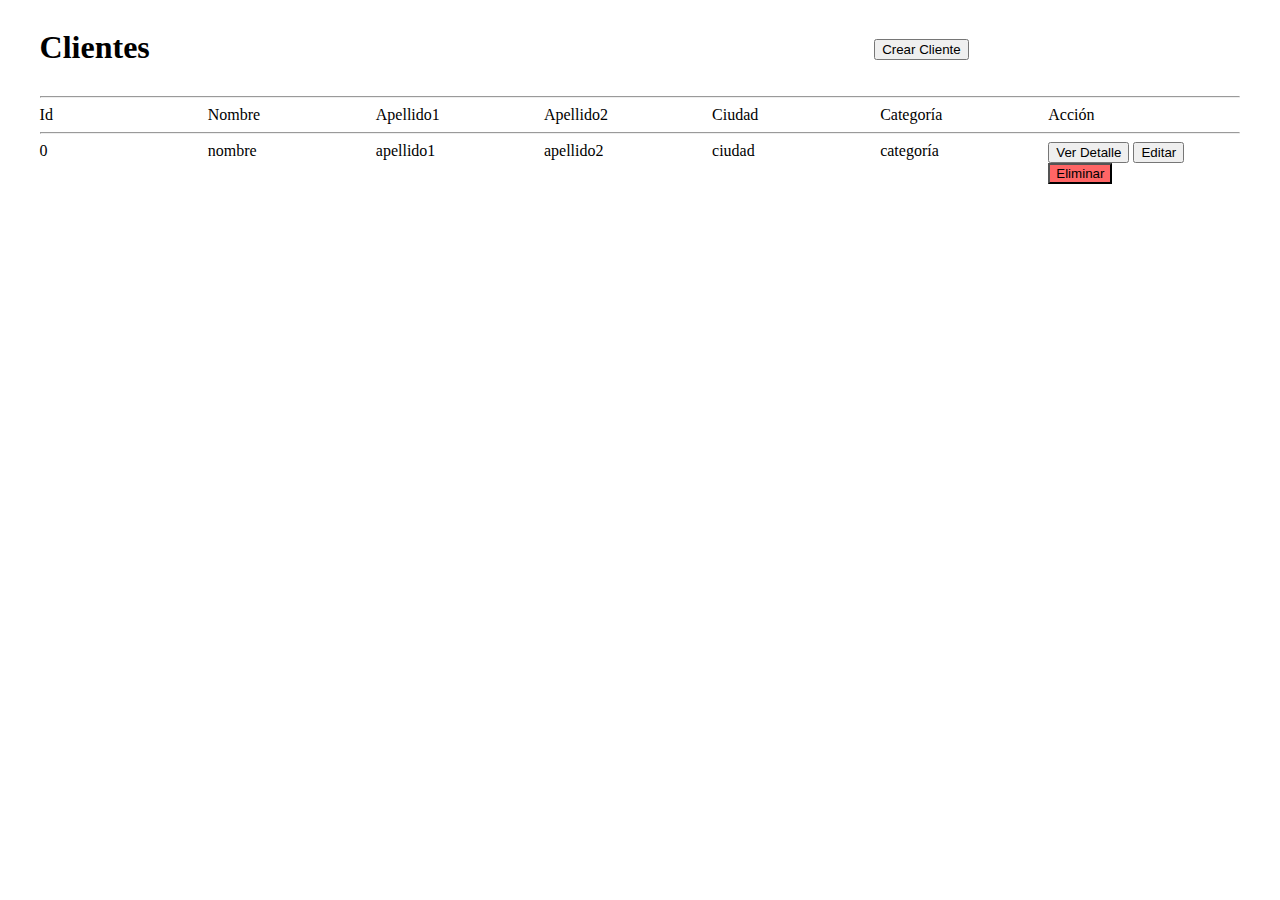
<file: src/main/resources/templates/clientes.html>
<!DOCTYPE html SYSTEM "http://www.thymeleaf.org/dtd/xhtml1-strict-thymeleaf-4.dtd">
<html xmlns:th="http://www.thymeleaf.org">
<head>
<meta charset="UTF-8">
<title>Clientes</title>
<style>
.clearfix::after {
	content: "";
	display: block;
	clear: both;
}

</style>
</head>
<body>
<body>

	<div id="contenedora" style="float:none; margin: 0 auto;width: 95%;" >
		<div class="clearfix">
			<div style="float: left; width: 50%">
				<h1>Clientes</h1>
			</div>
			<div style="float: none;width: auto;overflow: hidden;min-height: 80px;position: relative;">
				
				<div style="position: absolute; left: 39%; top : 39%;">
					
						<form action="/clientes/crear">
							<input type="submit" value="Crear Cliente">
						</form>
					</div>
				
			</div>
		</div>
		<div class="clearfix">
			<hr/>
		</div>
		<div class="clearfix">
			<div style="float: left;width: 14%">Id</div>
			<div style="float: left;width: 14%">Nombre</div>
			<div style="float: left;width: 14%">Apellido1</div>
			<div style="float: left;width: 14%">Apellido2</div>
			<div style="float: left;width: 14%">Ciudad</div>
			<div style="float: left;width: 14%">Categoría</div>
			<div style="float: none;width: auto;overflow: hidden;">Acción</div>
		</div>
		<div class="clearfix">
			<hr/>
		</div>

		<div  th:each="cliente : ${listaClientes}" style="margin-top: 6px;" class="clearfix">
			<div style="float: left;width: 14%" th:text="${cliente.id}">0</div>
			<div style="float: left;width: 14%" th:text="${cliente.nombre}">nombre</div>
			<div style="float: left;width: 14%" th:text="${cliente.apellido1}">apellido1</div>
			<div style="float: left;width: 14%" th:text="${cliente.apellido2 ?: '&nbsp;'}">apellido2</div>
			<div style="float: left;width: 14%" th:text="${cliente.ciudad}">ciudad</div>
			<div style="float: left;width: 14%" th:text="${cliente.categoria}">categoría</div>
			<div style="float: none;width: auto;overflow: hidden;">

				<form th:action="@{/cliente/__${cliente.id}__}" style="display: inline;">
					<input class="" type="submit" value="Ver Detalle" />
				</form>

				<form th:action="@{/clientes/editar/}+${cliente.id} " style="display: inline;">
    				<input class="" type="submit" value="Editar" />
				</form>

				<form th:action="@{/clientes/borrar/__${cliente.id}__}" method="post" style="display: inline;">
    				<input class="btn btn-danger" type="submit" value="Eliminar" style="background-color: #ff6565;" />
				</form>

			</div>
		</div>
	</div>
	<script src="https://cdn.jsdelivr.net/npm/bootstrap@5.3.2/dist/js/bootstrap.bundle.min.js" integrity="sha384-C6RzsynM9kWDrMNeT87bh95OGNyZPhcTNXj1NW7RuBCsyN/o0jlpcV8Qyq46cDfL" crossorigin="anonymous"></script>
</body>
</body>
</html>
</file>
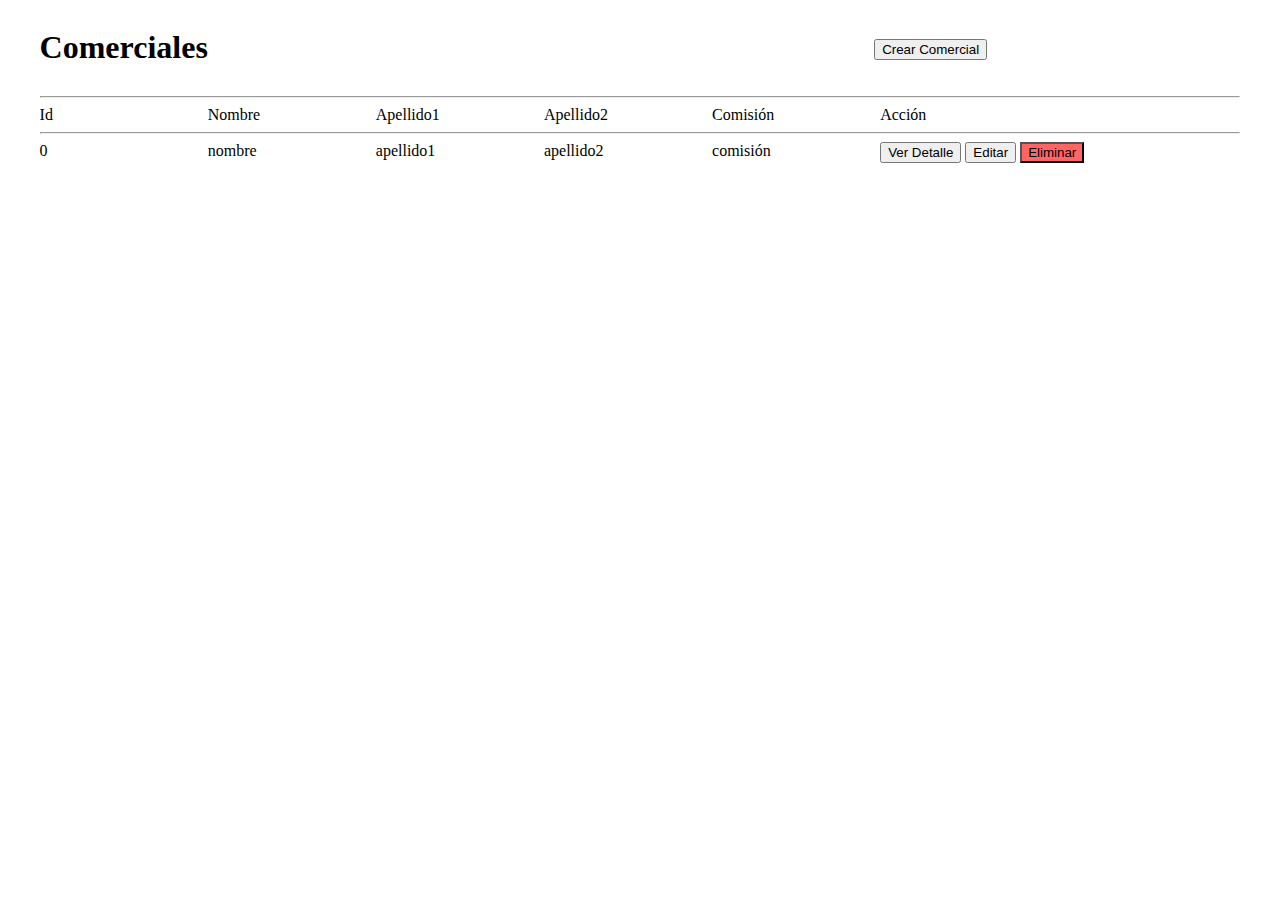
<file: src/main/resources/templates/comerciales.html>
<!DOCTYPE html SYSTEM "http://www.thymeleaf.org/dtd/xhtml1-strict-thymeleaf-4.dtd">
<html xmlns:th="http://www.thymeleaf.org">
<head>
    <meta charset="UTF-8">
    <title>Comerciales</title>
    <style>
        .clearfix::after {
            content: "";
            display: block;
            clear: both;
        }

    </style>

    <link href="https://cdn.jsdelivr.net/npm/bootstrap@5.3.2/dist/css/bootstrap.min.css" rel="stylesheet" integrity="sha384-T3c6CoIi6uLrA9TneNEoa7RxnatzjcDSCmG1MXxSR1GAsXEV/Dwwykc2MPK8M2HN" crossorigin="anonymous">
</head>
<body>
<body>

<div id="contenedora" style="float:none; margin: 0 auto;width: 95%;" >
    <div class="clearfix">
        <div style="float: left; width: 50%">
            <h1>Comerciales</h1>
        </div>
        <div style="float: none;width: auto;overflow: hidden;min-height: 80px;position: relative;">

            <div style="position: absolute; left: 39%; top : 39%;">

                <form action="/comerciales/crear">
                    <input type="submit" value="Crear Comercial">
                </form>
            </div>

        </div>
    </div>
    <div class="clearfix">
        <hr/>
    </div>
    <div class="clearfix">
        <div style="float: left;width: 14%">Id</div>
        <div style="float: left;width: 14%">Nombre</div>
        <div style="float: left;width: 14%">Apellido1</div>
        <div style="float: left;width: 14%">Apellido2</div>
        <div style="float: left;width: 14%">Comisión</div>
        <div style="float: none;width: auto;overflow: hidden;">Acción</div>
    </div>
    <div class="clearfix">
        <hr/>
    </div>

    <div  th:each="comercial : ${listaComerciales}" style="margin-top: 6px;" class="clearfix">
        <div style="float: left;width: 14%" th:text="${comercial.id}">0</div>
        <div style="float: left;width: 14%" th:text="${comercial.nombre}">nombre</div>
        <div style="float: left;width: 14%" th:text="${comercial.apellido1}">apellido1</div>
        <div style="float: left;width: 14%" th:text="${comercial.apellido2 ?: '&nbsp;'}">apellido2</div>
        <div style="float: left;width: 14%" th:text="${comercial.comision}">comisión</div>
        <div style="float: none;width: auto;overflow: hidden;">
            <form th:action="@{/comercial/__${comercial.id}__}" style="display: inline;">
                <input type="submit" value="Ver Detalle" />
            </form>
            <form th:action="@{/comerciales/editar/}+${comercial.id} " style="display: inline;">
                <input type="submit" value="Editar" />
            </form>
            <form th:action="@{/comerciales/borrar/__${comercial.id}__}" method="post" style="display: inline;">
                <input type="submit" value="Eliminar" style="background-color: #ff6565;" />
            </form>
        </div>
    </div>
</div>

<script src="https://cdn.jsdelivr.net/npm/bootstrap@5.3.2/dist/js/bootstrap.bundle.min.js" integrity="sha384-C6RzsynM9kWDrMNeT87bh95OGNyZPhcTNXj1NW7RuBCsyN/o0jlpcV8Qyq46cDfL" crossorigin="anonymous"></script>
</body>
</body>
</html>
</file>
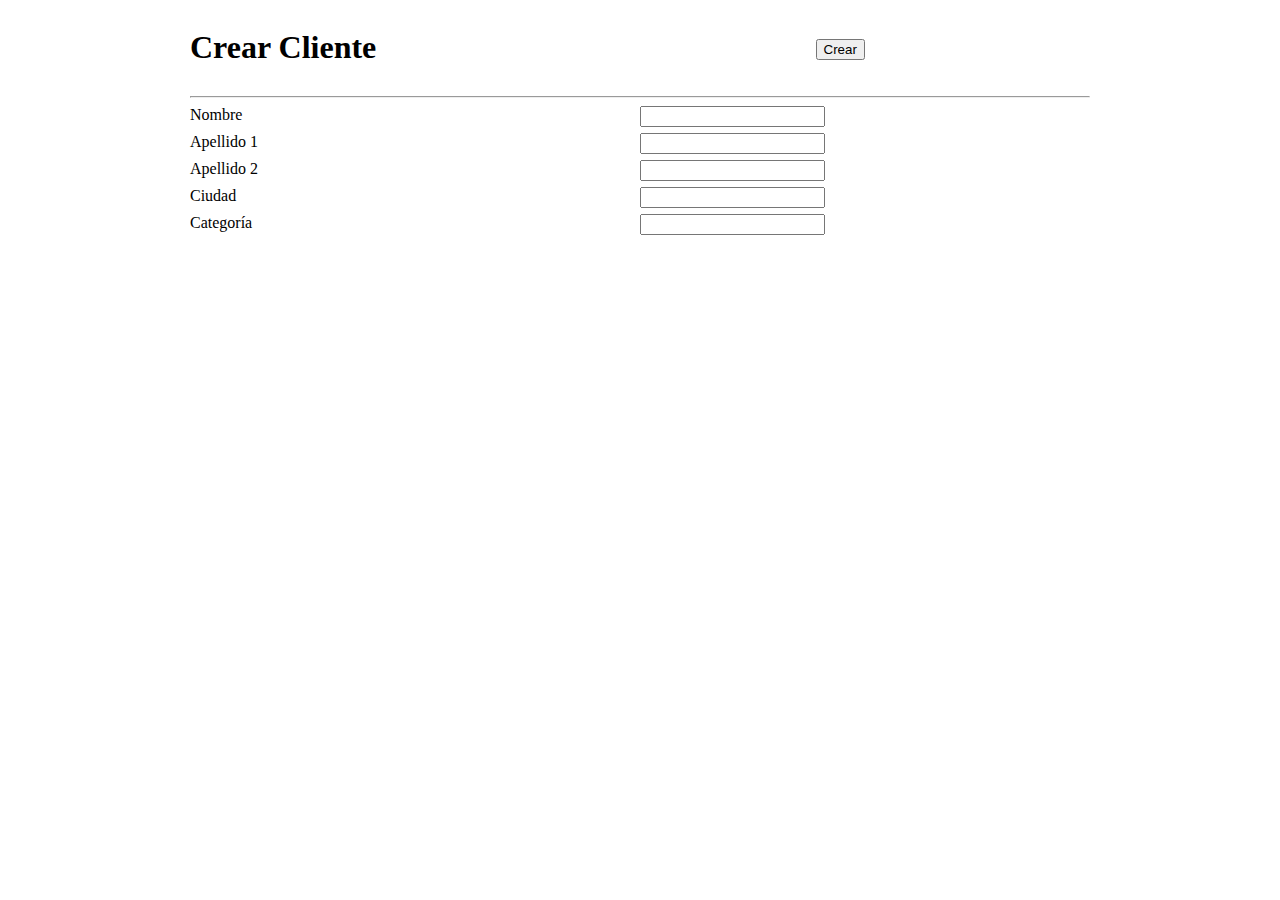
<file: src/main/resources/templates/crear-cliente.html>
<!DOCTYPE html SYSTEM "http://www.thymeleaf.org/dtd/xhtml1-strict-thymeleaf-4.dtd">
<html xmlns:th="http://www.thymeleaf.org">
<head>
    <meta charset="UTF-8">
    <title>Crear cliente</title>
    <style>
        .clearfix::after {
            content: "";
            display: block;
            clear: both;
        }

    </style>
    <link href="https://cdn.jsdelivr.net/npm/bootstrap@5.3.2/dist/css/bootstrap.min.css" rel="stylesheet" integrity="sha384-T3c6CoIi6uLrA9TneNEoa7RxnatzjcDSCmG1MXxSR1GAsXEV/Dwwykc2MPK8M2HN" crossorigin="anonymous">
</head>
<body>

<div id="contenedora" style="float:none; margin: 0 auto;width: 900px;" >
    <form th:action="@{/clientes/crear}" th:object="${cliente}" method="post">
        <div class="clearfix">
            <div style="float: left; width: 50%">
                <h1>Crear Cliente</h1>
            </div>
            <div style="float: none;width: auto;overflow: hidden;min-height: 80px;position: relative;">

                <div style="position: absolute; left: 39%; top : 39%;">
                    <input type="submit" value="Crear"/>
                </div>

            </div>
        </div>

        <div class="clearfix">
            <hr/>
        </div>

        <div style="margin-top: 6px;" class="clearfix">
            <div style="float: left;width: 50%">
                Nombre
            </div>
            <div style="float: none;width: auto;overflow: hidden;">
                <input th:field="*{nombre}" />
            </div>
        </div>

        <div style="margin-top: 6px;" class="clearfix">
            <div style="float: left;width: 50%">
                Apellido 1
            </div>
            <div style="float: none;width: auto;overflow: hidden;">
                <input th:field="*{apellido1}" />
            </div>
        </div>

        <div style="margin-top: 6px;" class="clearfix">
            <div style="float: left;width: 50%">
                Apellido 2
            </div>
            <div style="float: none;width: auto;overflow: hidden;">
                <input th:field="*{apellido2}" />
            </div>
        </div>

        <div style="margin-top: 6px;" class="clearfix">
            <div style="float: left;width: 50%">
                Ciudad
            </div>
            <div style="float: none;width: auto;overflow: hidden;">
                <input th:field="*{ciudad}" />
            </div>
        </div>

        <div style="margin-top: 6px;" class="clearfix">
            <div style="float: left;width: 50%">
                Categoría
            </div>
            <div style="float: none;width: auto;overflow: hidden;">
                <input th:field="*{categoria}" />
            </div>
        </div>
    </form>
</div>
<script src="https://cdn.jsdelivr.net/npm/bootstrap@5.3.2/dist/js/bootstrap.bundle.min.js" integrity="sha384-C6RzsynM9kWDrMNeT87bh95OGNyZPhcTNXj1NW7RuBCsyN/o0jlpcV8Qyq46cDfL" crossorigin="anonymous"></script>
</body>
</html>
</file>
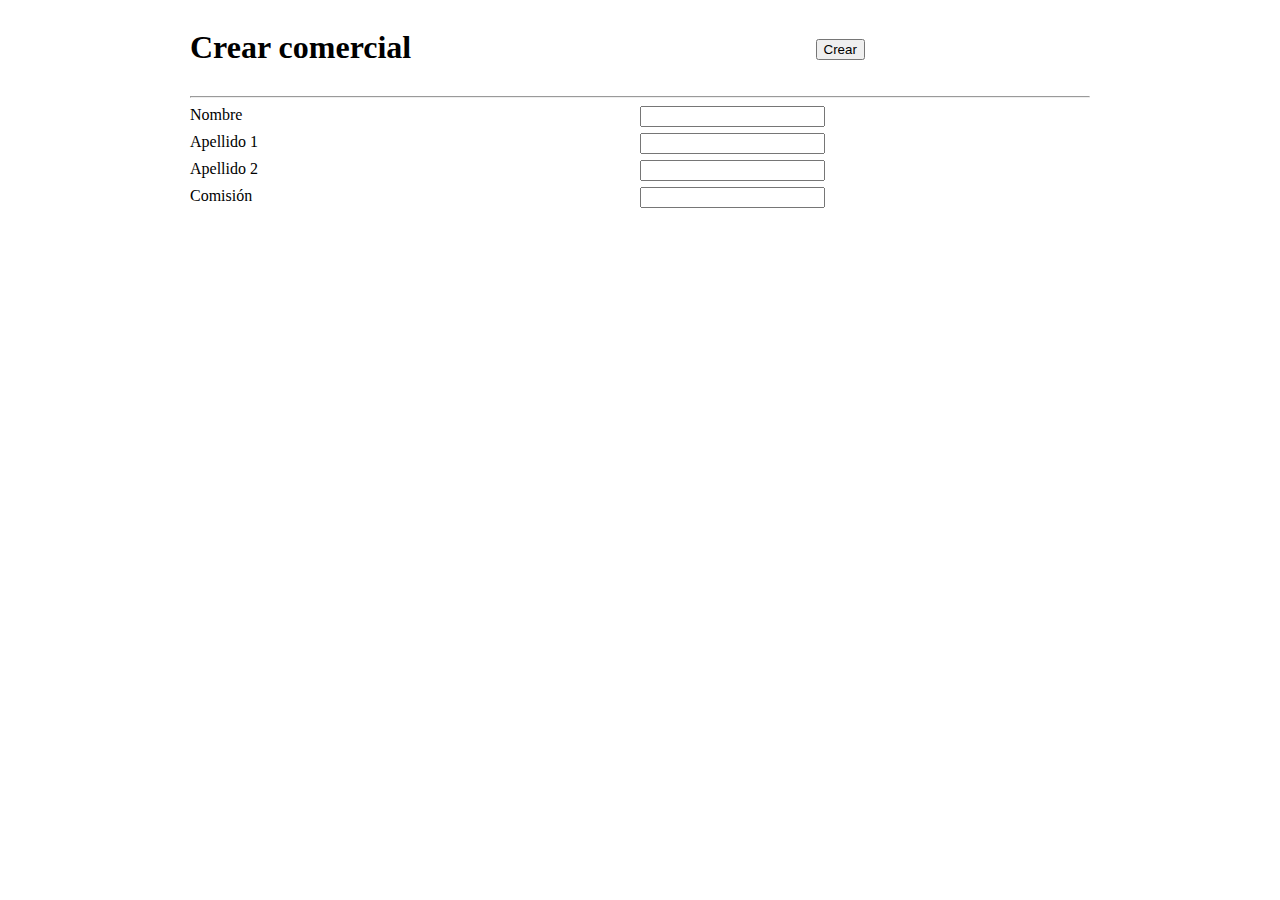
<file: src/main/resources/templates/crear-comercial.html>
<!DOCTYPE html SYSTEM "http://www.thymeleaf.org/dtd/xhtml1-strict-thymeleaf-4.dtd">
<html xmlns:th="http://www.thymeleaf.org">
<head>
    <meta charset="UTF-8">
    <title>Crear comercial</title>
    <style>
        .clearfix::after {
            content: "";
            display: block;
            clear: both;
        }

    </style>
    <link href="https://cdn.jsdelivr.net/npm/bootstrap@5.3.2/dist/css/bootstrap.min.css" rel="stylesheet" integrity="sha384-T3c6CoIi6uLrA9TneNEoa7RxnatzjcDSCmG1MXxSR1GAsXEV/Dwwykc2MPK8M2HN" crossorigin="anonymous">
</head>
<body>

<div id="contenedora" style="float:none; margin: 0 auto;width: 900px;" >
    <form th:action="@{/comerciales/crear}" th:object="${comercial}" method="post">
        <div class="clearfix">
            <div style="float: left; width: 50%">
                <h1>Crear comercial</h1>
            </div>
            <div style="float: none;width: auto;overflow: hidden;min-height: 80px;position: relative;">

                <div style="position: absolute; left: 39%; top : 39%;">
                    <input type="submit" value="Crear"/>
                </div>

            </div>
        </div>

        <div class="clearfix">
            <hr/>
        </div>

        <div style="margin-top: 6px;" class="clearfix">
            <div style="float: left;width: 50%">
                Nombre
            </div>
            <div style="float: none;width: auto;overflow: hidden;">
                <input th:field="*{nombre}" />
            </div>
        </div>

        <div style="margin-top: 6px;" class="clearfix">
            <div style="float: left;width: 50%">
                Apellido 1
            </div>
            <div style="float: none;width: auto;overflow: hidden;">
                <input th:field="*{apellido1}" />
            </div>
        </div>

        <div style="margin-top: 6px;" class="clearfix">
            <div style="float: left;width: 50%">
                Apellido 2
            </div>
            <div style="float: none;width: auto;overflow: hidden;">
                <input th:field="*{apellido2}" />
            </div>
        </div>

        <div style="margin-top: 6px;" class="clearfix">
            <div style="float: left;width: 50%">
                Comisión
            </div>
            <div style="float: none;width: auto;overflow: hidden;">
                <input th:field="*{comision}" />
            </div>
        </div>
    </form>
</div>
<script src="https://cdn.jsdelivr.net/npm/bootstrap@5.3.2/dist/js/bootstrap.bundle.min.js" integrity="sha384-C6RzsynM9kWDrMNeT87bh95OGNyZPhcTNXj1NW7RuBCsyN/o0jlpcV8Qyq46cDfL" crossorigin="anonymous"></script>
</body>
</html>
</file>
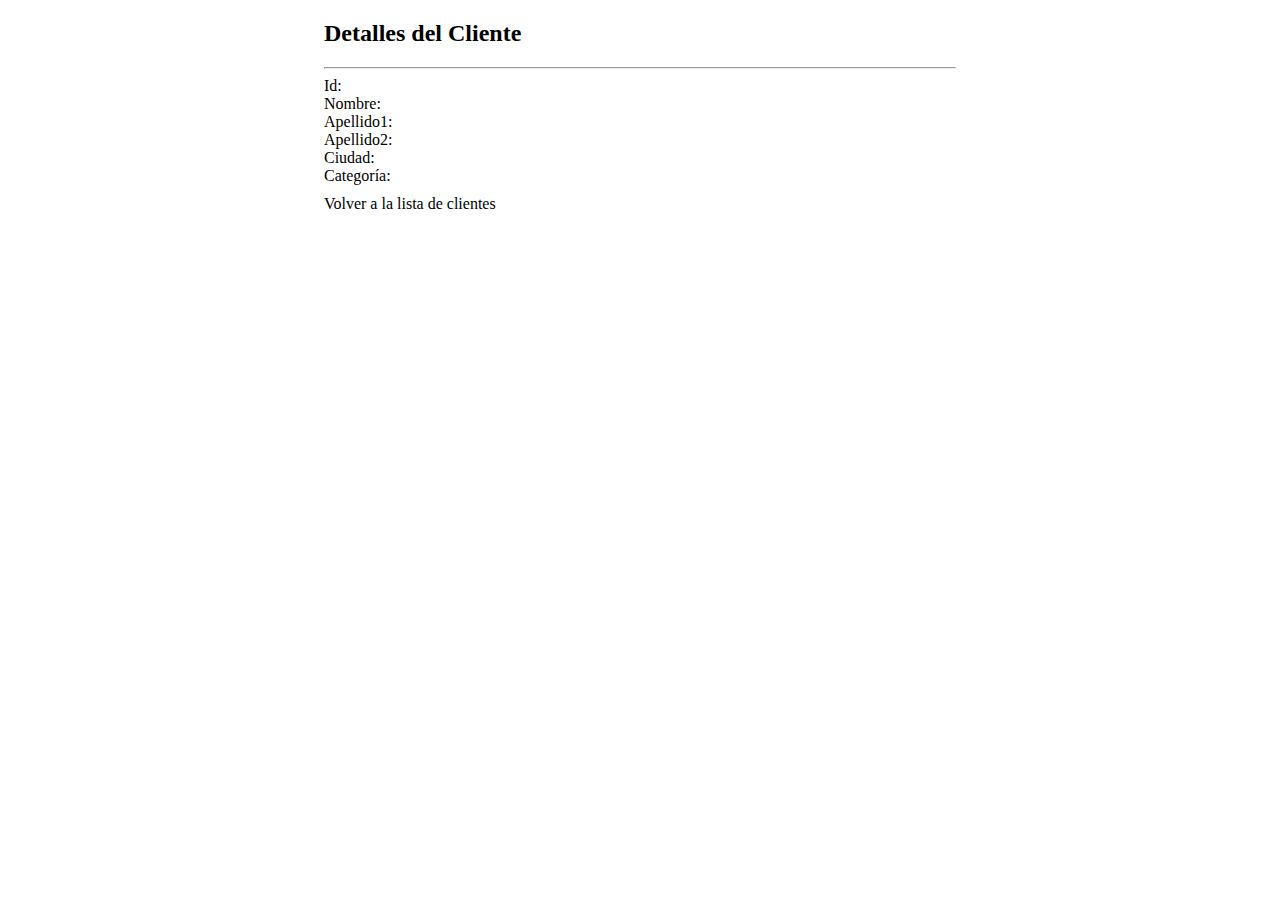
<file: src/main/resources/templates/detalle-cliente.html>
<!DOCTYPE html SYSTEM "http://www.thymeleaf.org/dtd/xhtml1-strict-thymeleaf-4.dtd">
<html xmlns:th="http://www.thymeleaf.org">
<head>
    <meta charset="UTF-8">
    <title>Detalles del Cliente</title>
    <style>
        .clearfix::after {
            content: "";
            display: block;
            clear: both;
        }
    </style>
    <link href="https://cdn.jsdelivr.net/npm/bootstrap@5.3.2/dist/css/bootstrap.min.css" rel="stylesheet" integrity="sha384-T3c6CoIi6uLrA9TneNEoa7RxnatzjcDSCmG1MXxSR1GAsXEV/Dwwykc2MPK8M2HN" crossorigin="anonymous">
</head>
<body>

<div id="detallesCliente" style="float:none; margin: 0 auto;width: 50%;" >
    <div class="clearfix">
        <h2>Detalles del Cliente</h2>
    </div>
    <div class="clearfix">
        <hr/>
    </div>
    <div class="clearfix">
        <div style="float: left;width: 30%">Id:</div>
        <div style="float: left;width: 70%" th:text="${cliente.id}"></div>
    </div>
    <div class="clearfix">
        <div style="float: left;width: 30%">Nombre:</div>
        <div style="float: left;width: 70%" th:text="${cliente.nombre}"></div>
    </div>
    <div class="clearfix">
        <div style="float: left;width: 30%">Apellido1:</div>
        <div style="float: left;width: 70%" th:text="${cliente.apellido1}"></div>
    </div>
    <div class="clearfix">
        <div style="float: left;width: 30%">Apellido2:</div>
        <div style="float: left;width: 70%" th:text="${cliente.apellido2 ?: '&nbsp;'}"></div>
    </div>
    <div class="clearfix">
        <div style="float: left;width: 30%">Ciudad:</div>
        <div style="float: left;width: 70%" th:text="${cliente.ciudad}"></div>
    </div>
    <div class="clearfix">
        <div style="float: left;width: 30%">Categoría:</div>
        <div style="float: left;width: 70%" th:text="${cliente.categoria}"></div>
    </div>
    <div class="clearfix">
        <div style="float: none;width: auto;overflow: hidden;">
            <!-- Agrega aquí cualquier otro detalle que desees mostrar -->
        </div>
    </div>
    <div class="clearfix">
        <a th:href="@{/clientes}" style="display: inline-block; margin-top: 10px;">Volver a la lista de clientes</a>
    </div>
</div>
<script src="https://cdn.jsdelivr.net/npm/bootstrap@5.3.2/dist/js/bootstrap.bundle.min.js" integrity="sha384-C6RzsynM9kWDrMNeT87bh95OGNyZPhcTNXj1NW7RuBCsyN/o0jlpcV8Qyq46cDfL" crossorigin="anonymous"></script>
</body>
</html>
</file>
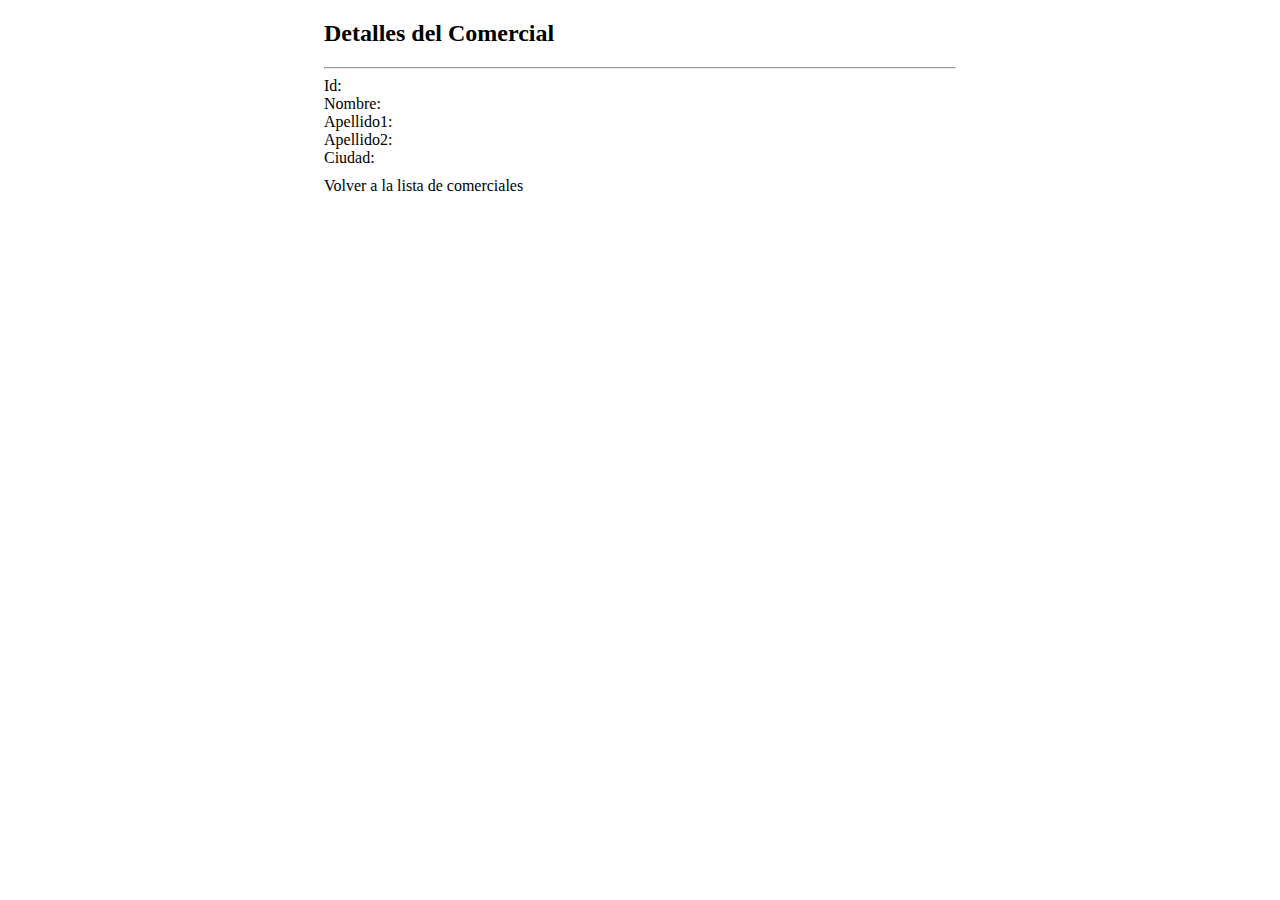
<file: src/main/resources/templates/detalle-comercial.html>
<!DOCTYPE html SYSTEM "http://www.thymeleaf.org/dtd/xhtml1-strict-thymeleaf-4.dtd">
<html xmlns:th="http://www.thymeleaf.org">
<head>
    <meta charset="UTF-8">
    <title>Detalles del Comercial</title>
    <style>
        .clearfix::after {
            content: "";
            display: block;
            clear: both;
        }
    </style>
    <link href="https://cdn.jsdelivr.net/npm/bootstrap@5.3.2/dist/css/bootstrap.min.css" rel="stylesheet" integrity="sha384-T3c6CoIi6uLrA9TneNEoa7RxnatzjcDSCmG1MXxSR1GAsXEV/Dwwykc2MPK8M2HN" crossorigin="anonymous">
</head>
<body>

<div id="detallesComercial" style="float:none; margin: 0 auto;width: 50%;" >
    <div class="clearfix">
        <h2>Detalles del Comercial</h2>
    </div>
    <div class="clearfix">
        <hr/>
    </div>
    <div class="clearfix">
        <div style="float: left;width: 30%">Id:</div>
        <div style="float: left;width: 70%" th:text="${comercial.id}"></div>
    </div>
    <div class="clearfix">
        <div style="float: left;width: 30%">Nombre:</div>
        <div style="float: left;width: 70%" th:text="${comercial.nombre}"></div>
    </div>
    <div class="clearfix">
        <div style="float: left;width: 30%">Apellido1:</div>
        <div style="float: left;width: 70%" th:text="${comercial.apellido1}"></div>
    </div>
    <div class="clearfix">
        <div style="float: left;width: 30%">Apellido2:</div>
        <div style="float: left;width: 70%" th:text="${comercial.apellido2 ?: '&nbsp;'}"></div>
    </div>
    <div class="clearfix">
        <div style="float: left;width: 30%">Ciudad:</div>
        <div style="float: left;width: 70%" th:text="${comercial.comision}"></div>
    </div>
    <div class="clearfix">
        <div style="float: none;width: auto;overflow: hidden;">
            <!-- Agrega aquí cualquier otro detalle que desees mostrar -->
        </div>
    </div>
    <div class="clearfix">
        <a th:href="@{/comerciales}" style="display: inline-block; margin-top: 10px;">Volver a la lista de comerciales</a>
    </div>
</div>
<script src="https://cdn.jsdelivr.net/npm/bootstrap@5.3.2/dist/js/bootstrap.bundle.min.js" integrity="sha384-C6RzsynM9kWDrMNeT87bh95OGNyZPhcTNXj1NW7RuBCsyN/o0jlpcV8Qyq46cDfL" crossorigin="anonymous"></script>
</body>
</html>
</file>
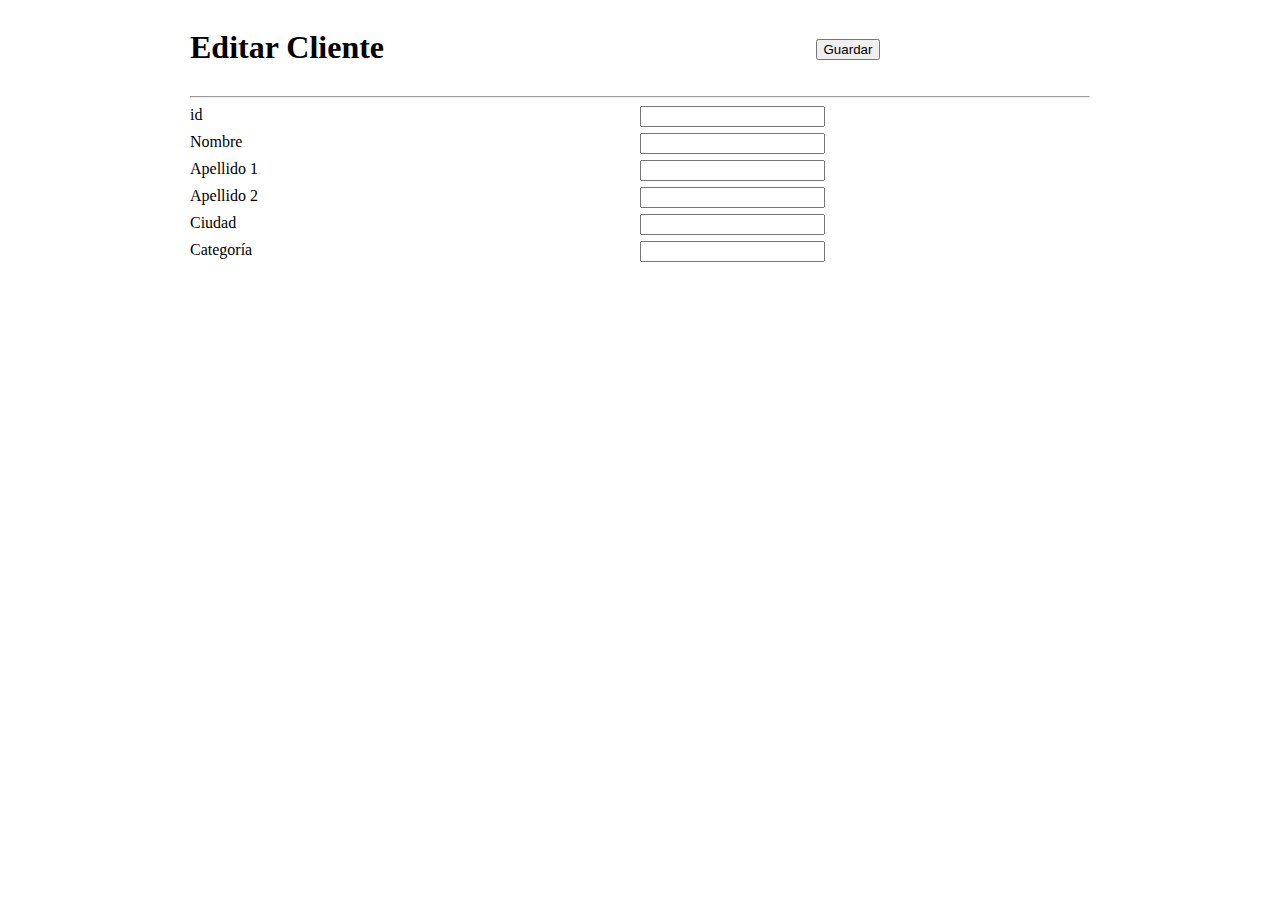
<file: src/main/resources/templates/editar-cliente.html>
<!DOCTYPE html SYSTEM "http://www.thymeleaf.org/dtd/xhtml1-strict-thymeleaf-4.dtd">
<html xmlns:th="http://www.thymeleaf.org">
<head>
    <meta charset="UTF-8">
    <title>Editar Cliente</title>
    <style>
        .clearfix::after {
            content: "";
            display: block;
            clear: both;
        }

    </style>
    <link href="https://cdn.jsdelivr.net/npm/bootstrap@5.3.2/dist/css/bootstrap.min.css" rel="stylesheet" integrity="sha384-T3c6CoIi6uLrA9TneNEoa7RxnatzjcDSCmG1MXxSR1GAsXEV/Dwwykc2MPK8M2HN" crossorigin="anonymous">
</head>
<body>

<div id="contenedora" style="float:none; margin: 0 auto;width: 900px;" >
    <form  th:action="@{/clientes/editar/__${cliente.id}__}" th:object="${cliente}" method="post" >
        <div class="clearfix">
            <div style="float: left; width: 50%">
                <h1>Editar Cliente</h1>
            </div>
            <div style="float: none;width: auto;overflow: hidden;min-height: 80px;position: relative;">

                <div style="position: absolute; left: 39%; top : 39%;">
                    <input type="submit" value="Guardar" />
                </div>

            </div>
        </div>

        <div class="clearfix">
            <hr/>
        </div>


        <div style="margin-top: 6px;" class="clearfix">
            <div style="float: left;width: 50%">
                <label>id</label>
            </div>
            <div style="float: none;width: auto;overflow: hidden;">
                <input th:field="*{id}" readonly="readonly"/>
            </div>
        </div>
        <div style="margin-top: 6px;" class="clearfix">
            <div style="float: left;width: 50%">
                <label>Nombre</label>
            </div>
            <div style="float: none;width: auto;overflow: hidden;">
                <input th:field="*{nombre}"/>
            </div>
        </div>
        <div style="margin-top: 6px;" class="clearfix">
            <div style="float: left;width: 50%">
                <label>Apellido 1</label>
            </div>
            <div style="float: none;width: auto;overflow: hidden;">
                <input th:field="*{apellido1}" readonly="readonly"/>
            </div>
        </div>
        <div style="margin-top: 6px;" class="clearfix">
            <div style="float: left;width: 50%">
                <label>Apellido 2</label>
            </div>
            <div style="float: none;width: auto;overflow: hidden;">
                <input th:field="*{apellido2}"/>
            </div>
        </div>
        <div style="margin-top: 6px;" class="clearfix">
            <div style="float: left;width: 50%">
                <label>Ciudad</label>
            </div>
            <div style="float: none;width: auto;overflow: hidden;">
                <input th:field="*{ciudad}" readonly="readonly"/>
            </div>
        </div>
        <div style="margin-top: 6px;" class="clearfix">
            <div style="float: left;width: 50%">
                <label>Categoría</label>
            </div>
            <div style="float: none;width: auto;overflow: hidden;">
                <input th:field="*{categoria}"/>
            </div>
        </div>

    </form>
</div>
<script src="https://cdn.jsdelivr.net/npm/bootstrap@5.3.2/dist/js/bootstrap.bundle.min.js" integrity="sha384-C6RzsynM9kWDrMNeT87bh95OGNyZPhcTNXj1NW7RuBCsyN/o0jlpcV8Qyq46cDfL" crossorigin="anonymous"></script>
</body>
</html>
</file>
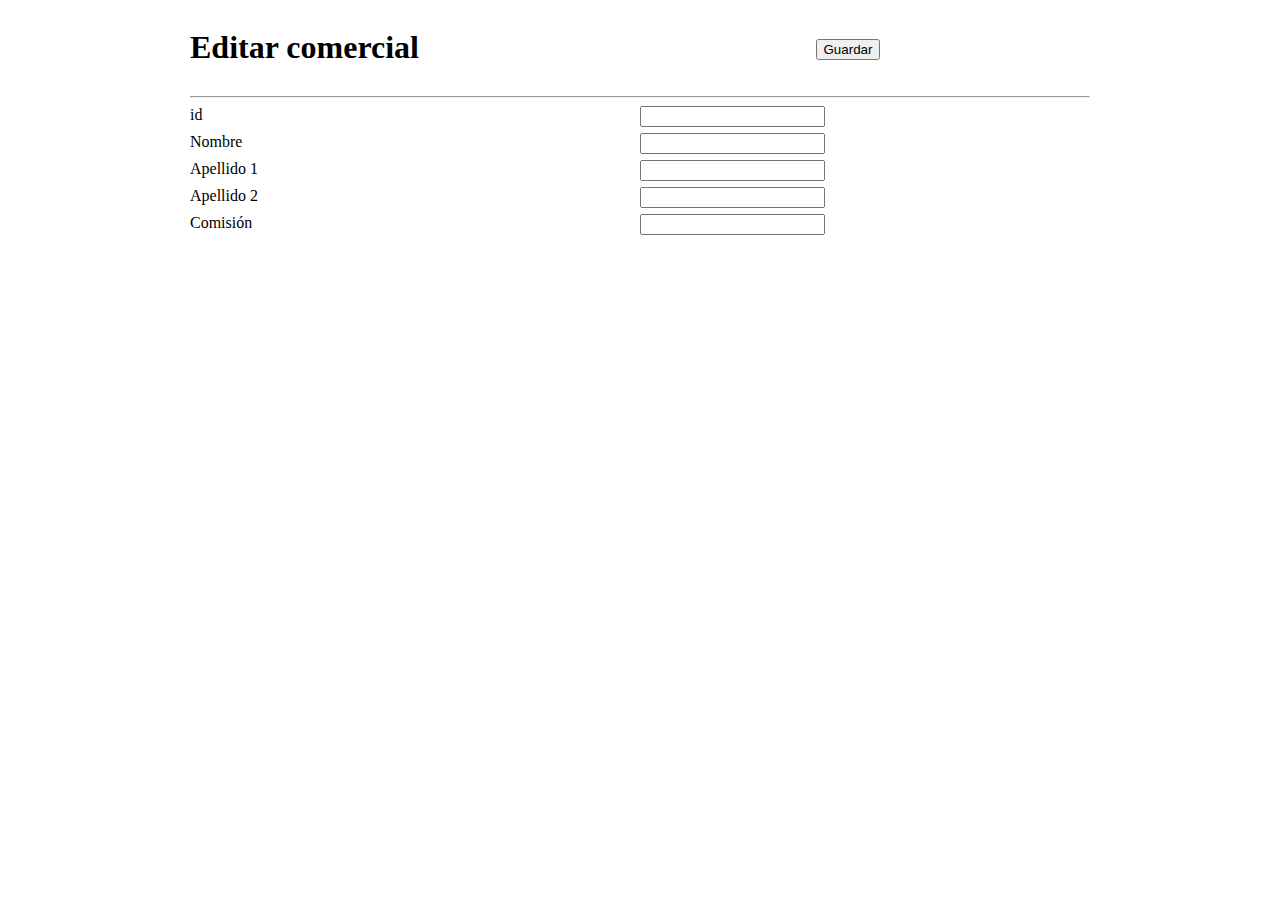
<file: src/main/resources/templates/editar-comerciales.html>
<!DOCTYPE html SYSTEM "http://www.thymeleaf.org/dtd/xhtml1-strict-thymeleaf-4.dtd">
<html xmlns:th="http://www.thymeleaf.org" lang="aa">
<head>
    <meta charset="UTF-8">
    <title>Editar Comerciales</title>
    <style>
        .clearfix::after {
            content: "";
            display: block;
            clear: both;
        }

    </style>
    <link href="https://cdn.jsdelivr.net/npm/bootstrap@5.3.2/dist/css/bootstrap.min.css" rel="stylesheet" integrity="sha384-T3c6CoIi6uLrA9TneNEoa7RxnatzjcDSCmG1MXxSR1GAsXEV/Dwwykc2MPK8M2HN" crossorigin="anonymous">
</head>
<body>

<div id="contenedora" style="float:none; margin: 0 auto;width: 900px;" >
    <form  th:action="@{/comerciales/editar/__${comercial.id}__}" th:object="${comercial}" method="post" >
        <div class="clearfix">
            <div style="float: left; width: 50%">
                <h1>Editar comercial</h1>
            </div>
            <div style="float: none;width: auto;overflow: hidden;min-height: 80px;position: relative;">

                <div style="position: absolute; left: 39%; top : 39%;">
                    <input type="submit" value="Guardar" />
                </div>

            </div>
        </div>

        <div class="clearfix">
            <hr/>
        </div>

        <div style="margin-top: 6px;" class="clearfix">
            <div style="float: left;width: 50%">
                <label>id</label>
            </div>
            <div style="float: none;width: auto;overflow: hidden;">
                <input th:field="*{id}" readonly="readonly"/>
            </div>
        </div>
        <div style="margin-top: 6px;" class="clearfix">
            <div style="float: left;width: 50%">
                <label>Nombre</label>
            </div>
            <div style="float: none;width: auto;overflow: hidden;">
                <input th:field="*{nombre}"/>
            </div>
        </div>
        <div style="margin-top: 6px;" class="clearfix">
            <div style="float: left;width: 50%">
                <label>Apellido 1</label>
            </div>
            <div style="float: none;width: auto;overflow: hidden;">
                <input th:field="*{apellido1}" readonly="readonly"/>
            </div>
        </div>
        <div style="margin-top: 6px;" class="clearfix">
            <div style="float: left;width: 50%">
                <label>Apellido 2</label>
            </div>
            <div style="float: none;width: auto;overflow: hidden;">
                <input th:field="*{apellido2}"/>
            </div>
        </div>
        <div style="margin-top: 6px;" class="clearfix">
            <div style="float: left;width: 50%">
                <label>Comisión</label>
            </div>
            <div style="float: none;width: auto;overflow: hidden;">
                <input th:field="*{comision}" readonly="readonly"/>
            </div>
        </div>
    </form>
</div>
<script src="https://cdn.jsdelivr.net/npm/bootstrap@5.3.2/dist/js/bootstrap.bundle.min.js" integrity="sha384-C6RzsynM9kWDrMNeT87bh95OGNyZPhcTNXj1NW7RuBCsyN/o0jlpcV8Qyq46cDfL" crossorigin="anonymous"></script>
</body>
</html>
</file>
